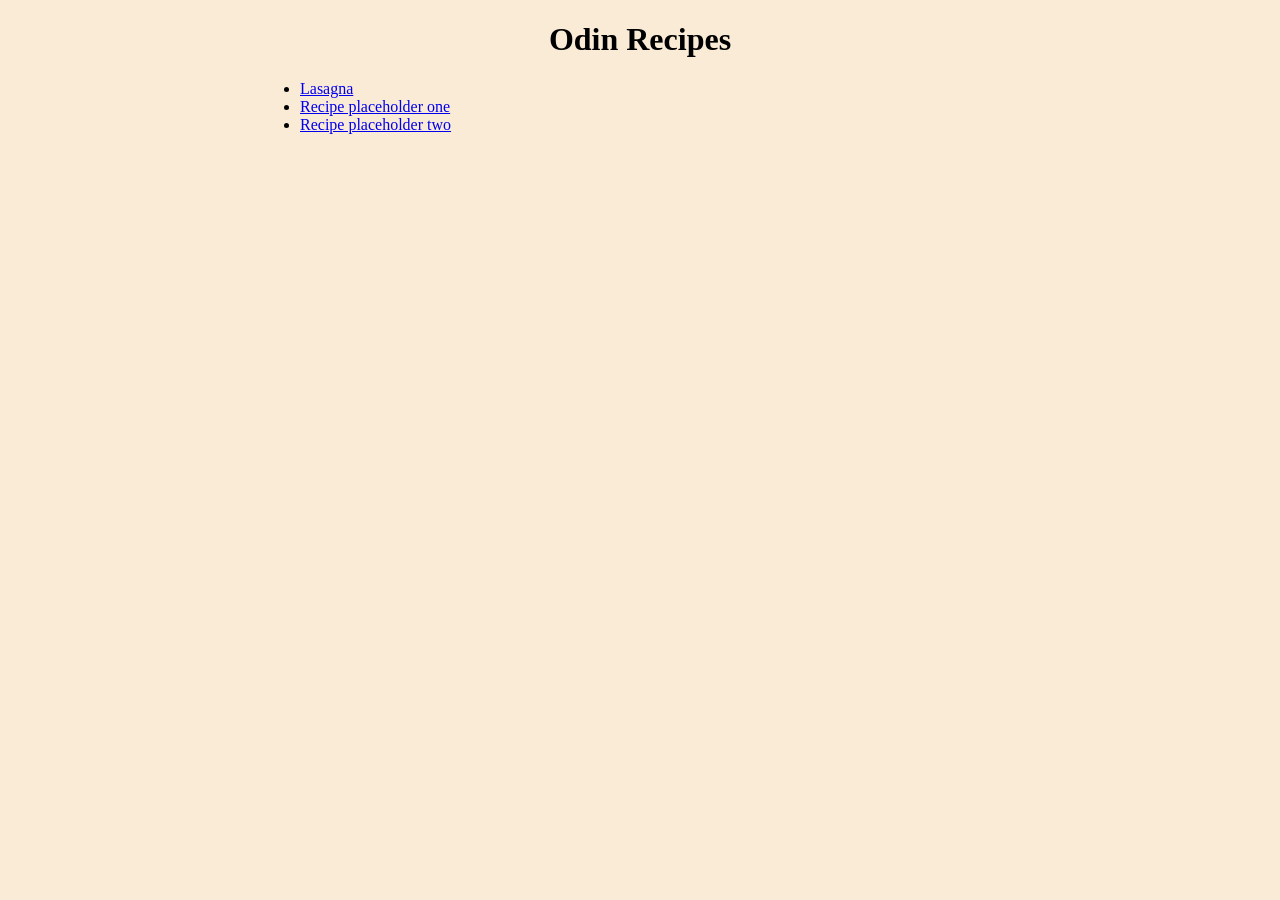
<file: index.html>
<!DOCTYPE html>
<html lang="en">

<head>
  <meta charset="UTF-8">
  <meta name="viewport" content="width=device-width, initial-scale=1.0">
  <title>Odin Recipes</title>
  <link rel="stylesheet" href="base.css">
</head>

<body>
  <div class="main">
    <h1>Odin Recipes</h1>

    <ul>
      <li><a href="recipes/lasagna.html">Lasagna</a></li>
      <li><a href="recipes/recipe_one.html">Recipe placeholder one</a></li>
      <li><a href="recipes/recipe_two.html">Recipe placeholder two</a></li>
    </ul>
  </div>
</body>

</html>
</file>
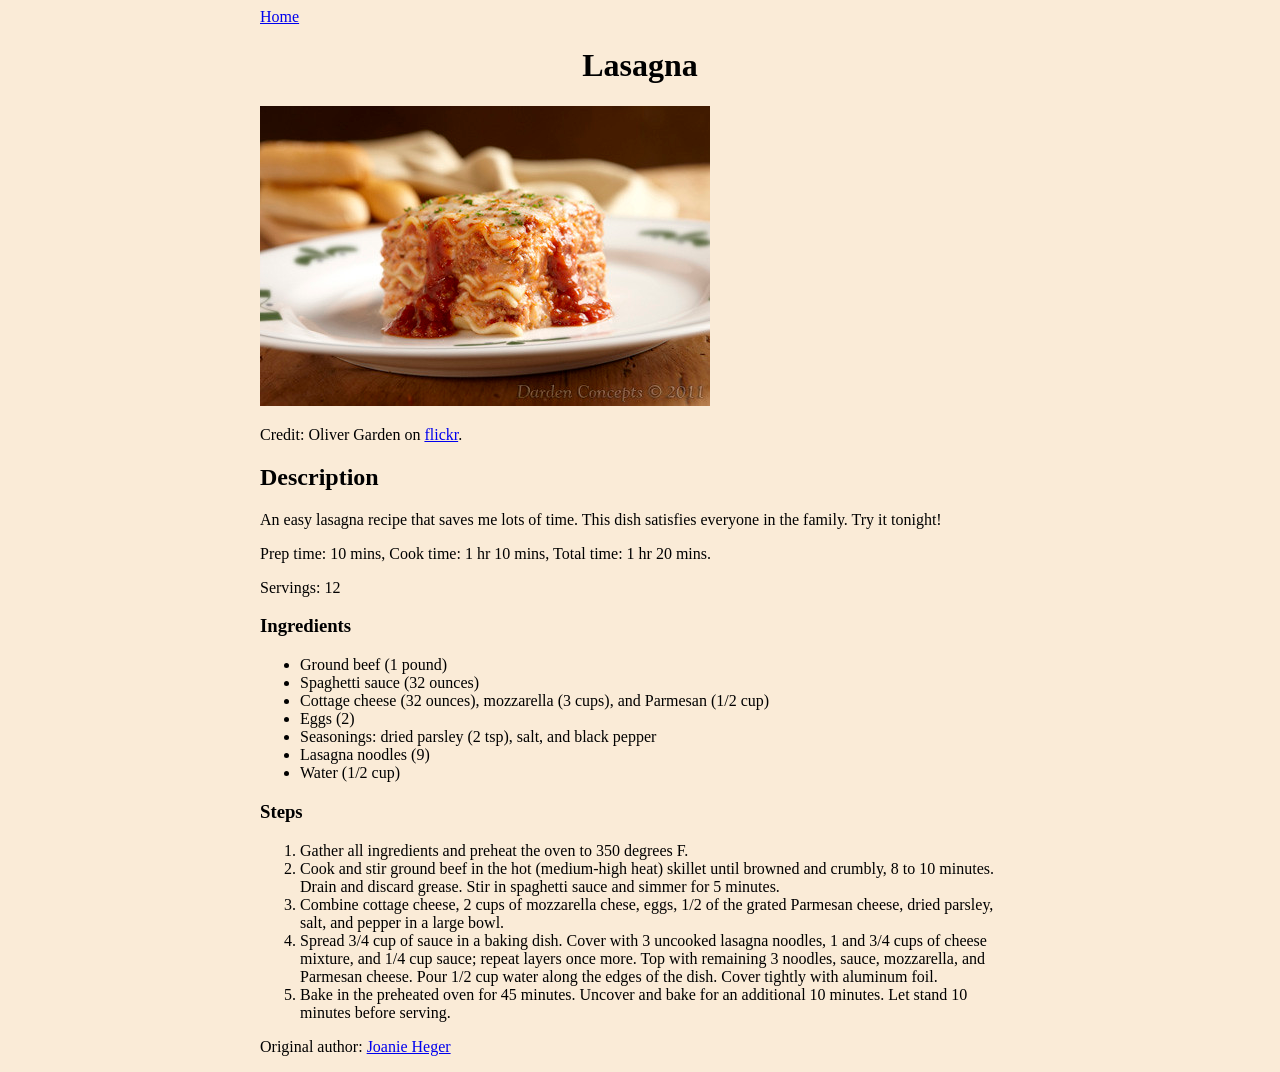
<file: recipes/lasagna.html>
<!DOCTYPE html>
<html lang="en">

<head>
  <meta charset="UTF-8">
  <meta name="viewport" content="width=device-width, initial-scale=1.0">
  <title>Odin Recipes</title>
  <link rel="stylesheet" href="../base.css">
</head>

<body>
  <div class="main">
    <a href="../index.html">Home</a>
    <h1>Lasagna</h1>
    <img src="../images/lasagna.jpg" alt="Delicious lasagna">
    <p>Credit: Oliver Garden on <a href="https://www.flickr.com/photos/62438482@N07/5684794885" target="_blank"
        rel="noreferrer">flickr</a>.</p>

    <h2>Description</h2>
    <p>
      An easy lasagna recipe that saves me lots of time. This dish satisfies everyone in the family. Try it tonight!
    </p>
    <p>
      Prep time: 10 mins, Cook time: 1 hr 10 mins, Total time: 1 hr 20 mins.
    </p>
    <p>
      Servings: 12
    </p>

    <h3>Ingredients</h3>
    <ul>
      <li>Ground beef (1 pound)</li>
      <li>Spaghetti sauce (32 ounces)</li>
      <li>Cottage cheese (32 ounces), mozzarella (3 cups), and Parmesan (1/2 cup)</li>
      <li>Eggs (2)</li>
      <li>Seasonings: dried parsley (2 tsp), salt, and black pepper</li>
      <li>Lasagna noodles (9)</li>
      <li>Water (1/2 cup)</li>
    </ul>
    <h3>Steps</h3>
    <ol>
      <li>Gather all ingredients and preheat the oven to 350 degrees F.</li>
      <li>Cook and stir ground beef in the hot (medium-high heat) skillet until browned and crumbly, 8 to 10 minutes.
        Drain and discard grease. Stir in spaghetti sauce and simmer for 5 minutes.</li>
      <li>Combine cottage cheese, 2 cups of mozzarella chese, eggs, 1/2 of the grated Parmesan cheese, dried parsley,
        salt, and pepper in a large bowl.</li>
      <li>Spread 3/4 cup of sauce in a baking dish. Cover with 3 uncooked lasagna noodles, 1 and 3/4 cups of cheese
        mixture, and 1/4 cup sauce; repeat layers once more. Top with remaining 3 noodles, sauce, mozzarella, and
        Parmesan cheese. Pour 1/2 cup water along the edges of the dish. Cover tightly with aluminum foil.</li>
      <li>Bake in the preheated oven for 45 minutes. Uncover and bake for an additional 10 minutes. Let stand 10 minutes
        before serving.</li>
    </ol>
    <p>Original author: <a href="https://www.allrecipes.com/recipe/12011/easy-lasagna-ii/" target="_blank"
        rel="noreferrer">Joanie Heger</a></p>
  </div>
</body>

</html>
</file>
<file: base.css>
html {
  box-sizing: border-box;
  font-family: Georgia, serif;
}

* {
  box-sizing: inherit;
}

body {
  background-color: antiquewhite;
}

.main {
  width: 760px;
  margin: auto;
}

.main h1 {
  text-align: center;
}
</file>
